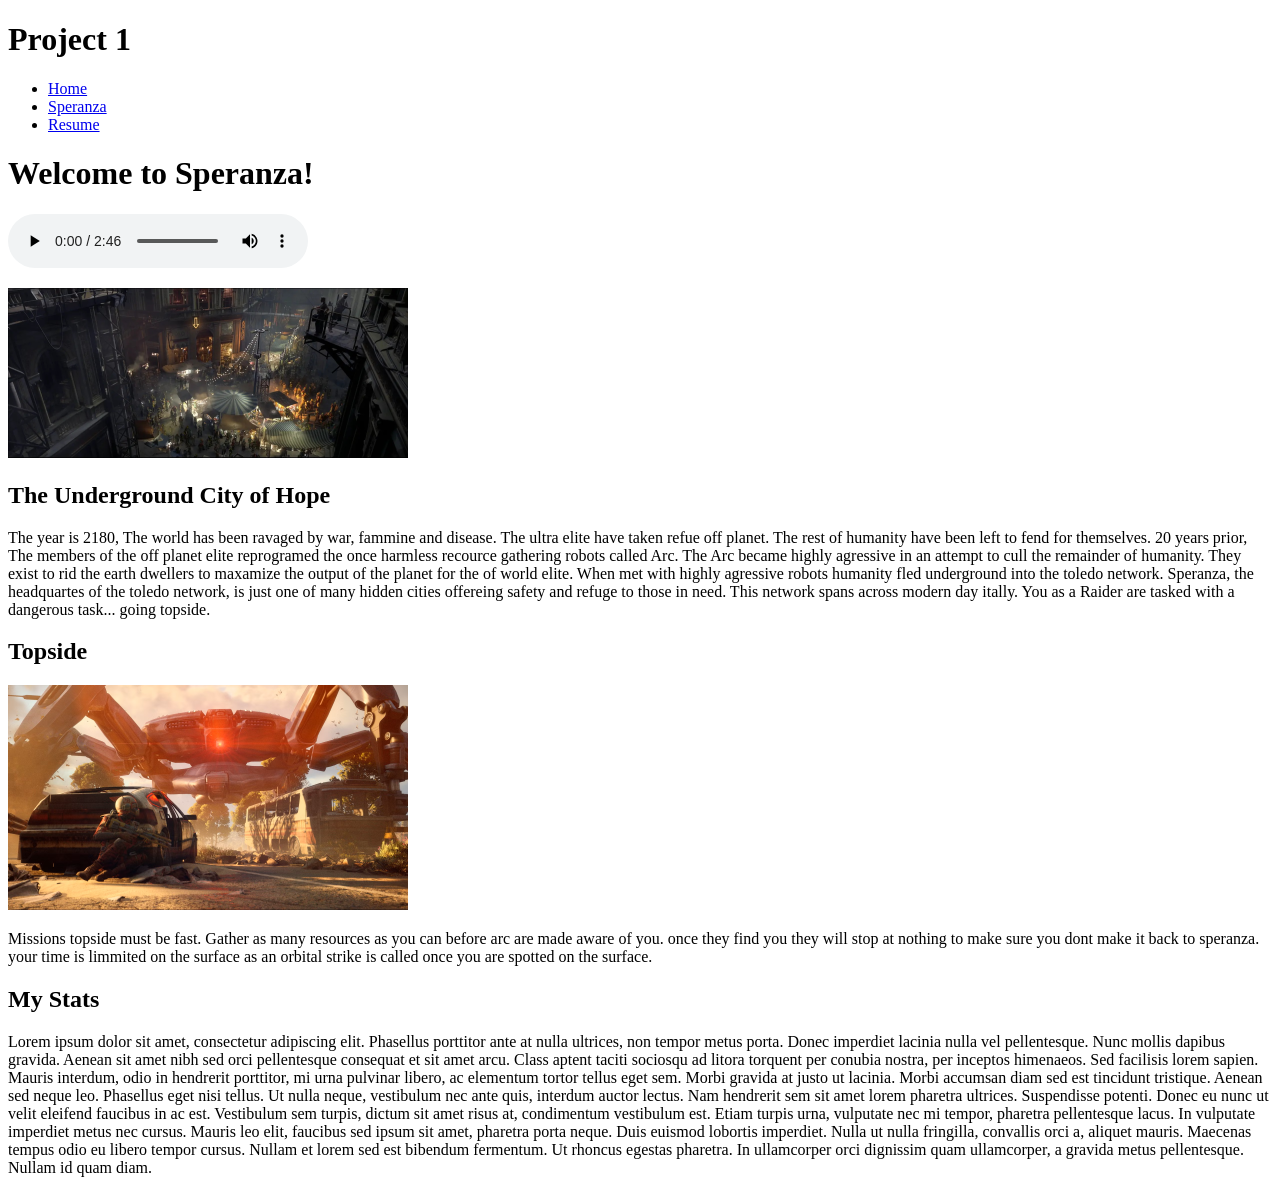
<file: Speranza.html>
<!DOCTYPE html>
<html lang = "en">
<head>
  <meta charset = "utf-8">
  <title>Speranza</title>
  <link rel="icon" type="image/png" href="images/icon.png">
</head>
<body>
  <h1>Project 1</h1>
  <nav>
    <ul>
      <li><a href = "index.html">Home</a></li>
      <li><a href = "speranza.html">Speranza</a></li>
      <li><a href = "resume.html">Resume</a></li>
    </ul>
  </nav>
  <h1>Welcome to Speranza!</h1>
   <P><audio autoplay controls loop><source src = "media/ostteamup.mp3" type = "audio/mpeg"></audio></p>
    <img src = "images/speranza.png" alt = "A Robot peering over a raider hiding behind a car">
  <h2>The Underground City of Hope</h2>
    <p>The year is 2180, The world has been ravaged by war, fammine and disease. The ultra elite have taken refue off planet. The rest of humanity have been left to fend for themselves. 20 years prior, The members of the off planet elite reprogramed the once harmless recource gathering robots called Arc. The Arc became highly agressive in an attempt to cull the remainder of humanity. They exist to rid the earth dwellers to maxamize the output of the planet for the of world elite. When met with highly agressive robots humanity fled underground into the toledo network. Speranza, the headquartes of the toledo network, is just one of many hidden cities offereing safety and refuge to those in need. This network spans across modern day itally. You as a Raider are tasked with a dangerous task... going topside.  </p>
  <h2>Topside</h2>
    <img src = "images/speranzatitle.png" alt = "A Robot peering over a raider hiding behind a car">
    <p>Missions topside must be fast. Gather as many resources as you can before arc are made aware of you. once they find you they will stop at nothing to make sure you dont make it back to speranza. your time is limmited on the surface as an orbital strike is called once you are spotted on the surface.</p>
  <h2>My Stats</h2>
    <p>Lorem ipsum dolor sit amet, consectetur adipiscing elit. Phasellus porttitor ante at nulla ultrices, non tempor metus porta. Donec imperdiet lacinia nulla vel pellentesque. Nunc mollis dapibus gravida. Aenean sit amet nibh sed orci pellentesque consequat et sit amet arcu. Class aptent taciti sociosqu ad litora torquent per conubia nostra, per inceptos himenaeos. Sed facilisis lorem sapien. Mauris interdum, odio in hendrerit porttitor, mi urna pulvinar libero, ac elementum tortor tellus eget sem. Morbi gravida at justo ut lacinia. Morbi accumsan diam sed est tincidunt tristique. Aenean sed neque leo. Phasellus eget nisi tellus. Ut nulla neque, vestibulum nec ante quis, interdum auctor lectus. Nam hendrerit sem sit amet lorem pharetra ultrices. Suspendisse potenti. Donec eu nunc ut velit eleifend faucibus in ac est. Vestibulum sem turpis, dictum sit amet risus at, condimentum vestibulum est. Etiam turpis urna, vulputate nec mi tempor, pharetra pellentesque lacus. In vulputate imperdiet metus nec cursus. Mauris leo elit, faucibus sed ipsum sit amet, pharetra porta neque. Duis euismod lobortis imperdiet. Nulla ut nulla fringilla, convallis orci a, aliquet mauris. Maecenas tempus odio eu libero tempor cursus. Nullam et lorem sed est bibendum fermentum. Ut rhoncus egestas pharetra. In ullamcorper orci dignissim quam ullamcorper, a gravida metus pellentesque. Nullam id quam diam.</p>
</body>   
</html>
</file>
